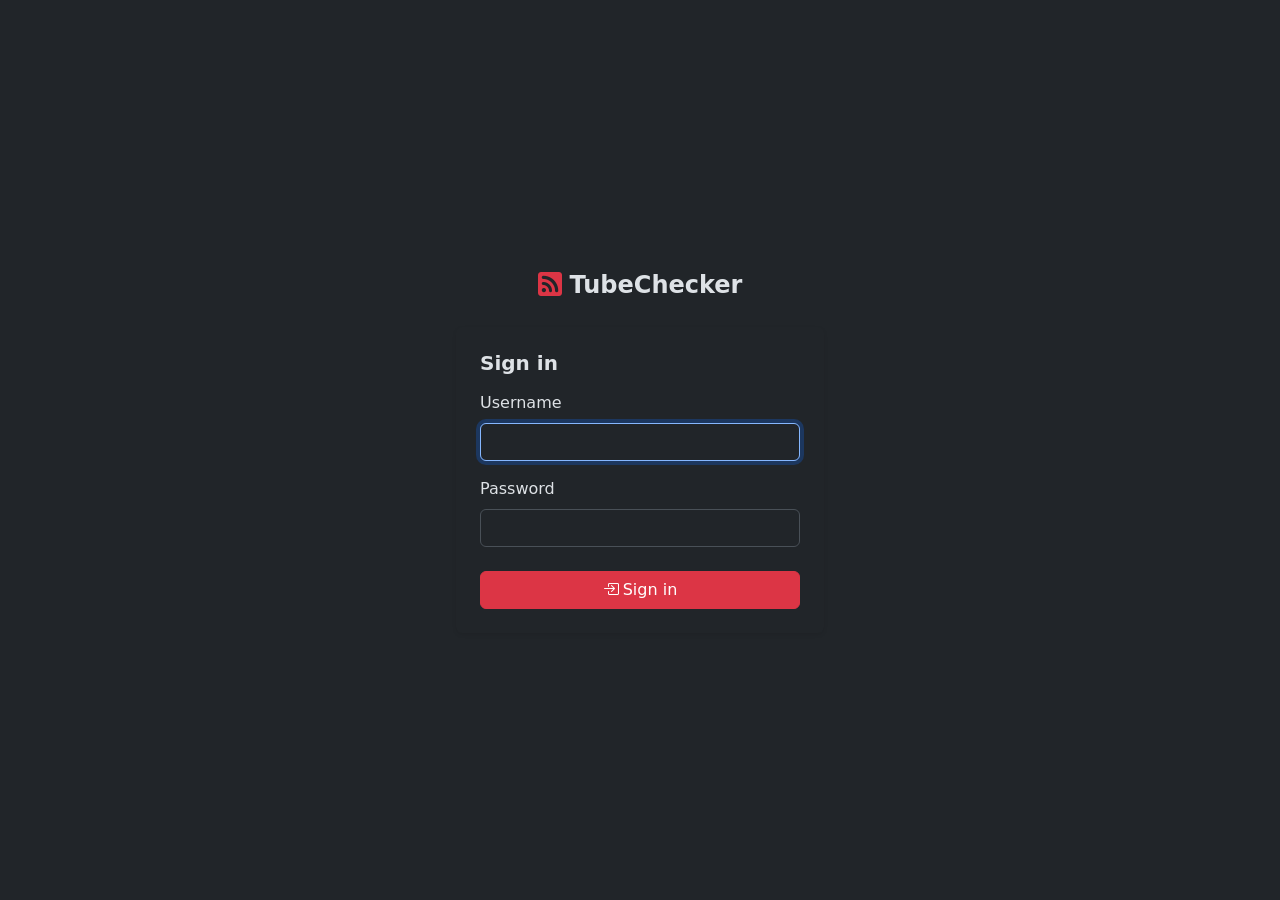
<file: frontend/login.html>
<!DOCTYPE html>
<html lang="en" data-bs-theme="dark">
<head>
  <meta charset="UTF-8" />
  <meta name="viewport" content="width=device-width, initial-scale=1.0" />
  <title>TubeChecker &mdash; Sign in</title>
  <link href="https://cdn.jsdelivr.net/npm/bootstrap@5.3.3/dist/css/bootstrap.min.css" rel="stylesheet" />
  <link href="https://cdn.jsdelivr.net/npm/bootstrap-icons@1.11.3/font/bootstrap-icons.min.css" rel="stylesheet" />
  <style>
    body {
      min-height: 100vh;
      display: flex;
      align-items: center;
      justify-content: center;
    }
  </style>
</head>
<body>
  <div style="width:100%;max-width:400px;padding:1rem">
    <div class="text-center mb-4">
      <span class="fs-4 fw-semibold">
        <i class="bi bi-rss-fill text-danger me-2"></i>TubeChecker
      </span>
    </div>
    <div class="card border-0 shadow-sm">
      <div class="card-body p-4">
        <h5 class="card-title fw-semibold mb-3">Sign in</h5>
        <div id="err" class="alert alert-danger small py-2 d-none" role="alert">
          <i class="bi bi-exclamation-triangle-fill me-1"></i>Invalid username or password.
        </div>
        <form method="POST" action="/auth/login">
          <input type="hidden" name="next" id="nextField" value="/" />
          <div class="mb-3">
            <label class="form-label fw-medium" for="u">Username</label>
            <input class="form-control" id="u" name="username" type="text"
                   required autofocus autocomplete="username" />
          </div>
          <div class="mb-4">
            <label class="form-label fw-medium" for="p">Password</label>
            <input class="form-control" id="p" name="password" type="password"
                   required autocomplete="current-password" />
          </div>
          <button class="btn btn-danger w-100" type="submit">
            <i class="bi bi-box-arrow-in-right me-1"></i>Sign in
          </button>
        </form>
      </div>
    </div>
  </div>
  <script>
    const q = new URLSearchParams(location.search);
    if (q.get('error')) document.getElementById('err').classList.remove('d-none');
    const n = q.get('next');
    if (n) document.getElementById('nextField').value = n;
  </script>
</body>
</html>
</file>
